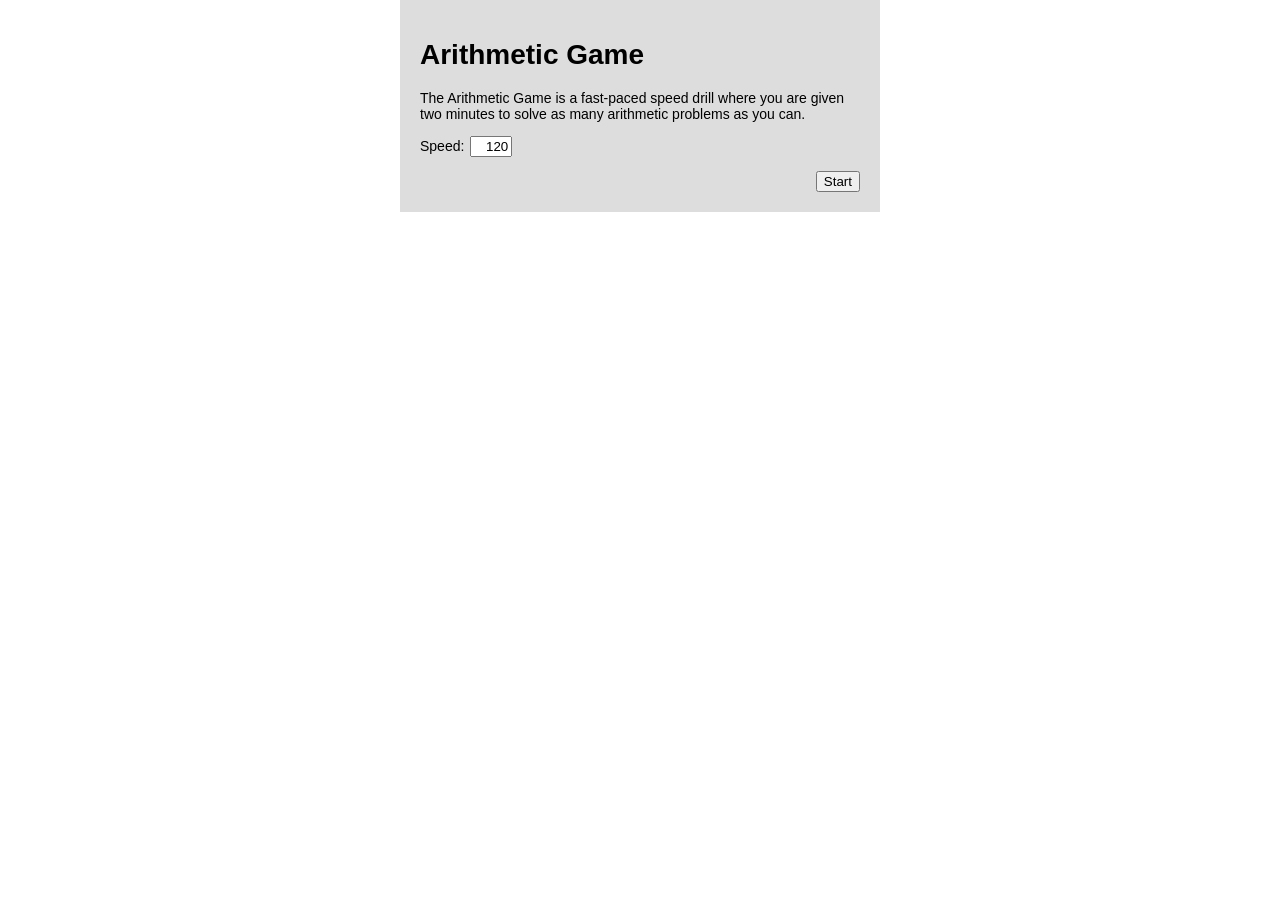
<file: index.html>
<!doctype html>
<html>
  <head>
    <title>Arithmetic Game – Online Speed Drill</title>
    <link href="app.css" rel="stylesheet" />
  </head>
  <body>
    <div id="welcome">
      <h1>Arithmetic Game</h1>
      <p>The Arithmetic Game is a fast-paced speed drill where you are given two
        minutes to solve as many arithmetic problems as you can.</p>
      <form class="game-options">
        <p>
          Speed: <input type="text" name="speed" id="speed" value="120" />
        </p>
        <input type="submit" value="Start" />
      </form>
      <script>
        document.querySelector('.game-options').addEventListener('submit', function(e) {
          e.preventDefault();
          let speed = parseInt(document.querySelector('#speed').value);
          if (!(speed > 0)) {
            speed = 120;
          }
          window.location.href = 'game.html?speed=' + speed;
        });
      </script>
    </div>
  </body>
</html>
</file>
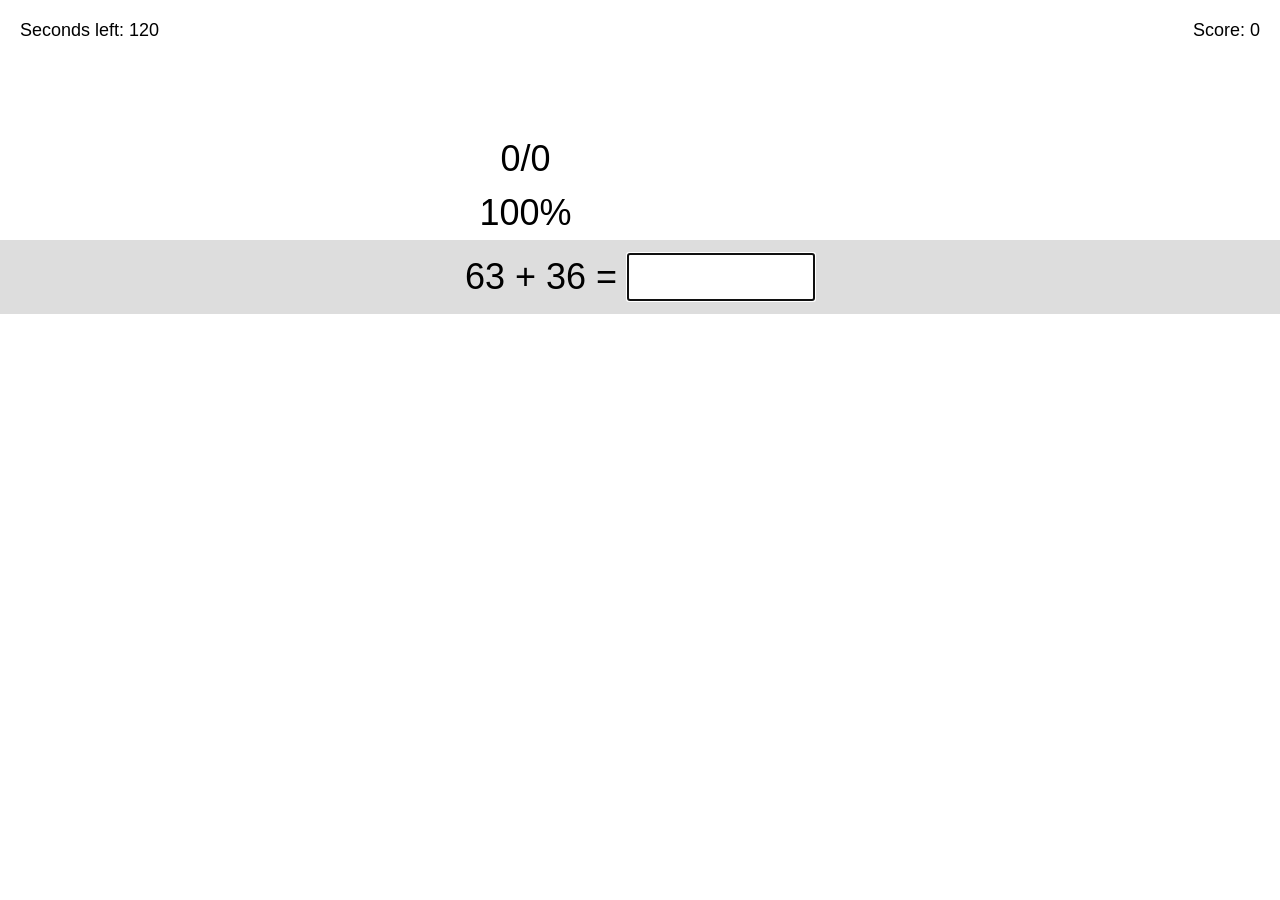
<file: game.html>
<!doctype html>
<html>
  <head>
    <title>Arithmetic Game – Online Speed Drill</title>
    <link href="app.css" rel="stylesheet" />
  </head>
  <body>
    <div id="game">
      <span class="left">Seconds left: 120</span>
      <span class="correct">Score: 0</span>
      <span class="accuracy">
        <span class="fraction">0/0</span>
        <span class="percent">100%</span>
      </span>
      <div class="banner">
        <div class="start">
          <span class="problem"></span>
          =
          <input class="answer" />
        </div>
        <div class="end">
          <p class="correct">Score: 0</p>
          <p>
            <a id="retry" href="game.html">Try again</a>
            or <a href="index.html">change settings</a>.
          </p>
        </div>
      </div>
    </div>
    <script>
      let speed = parseInt(new URLSearchParams(location.search).get('speed'));
      if (!(speed > 0)) {
        speed = 120;
      }
      history.replaceState(null, '', 'game.html?speed=' + speed);

      let duration = 120;
      let timeLimit = duration * 1000 / speed;
      let score = 0;
      let inTime = 0;
      let timeLeft = duration;
      let correctAnswer;
      let problemStart;
      let lateTimer;
      let countdownTimer;

      let problemEl = document.querySelector('.problem');
      let answerEl = document.querySelector('.answer');
      let leftEl = document.querySelector('span.left');
      let scoreEl = document.querySelector('span.correct');
      let accuracyEl = document.querySelector('span.accuracy');
      let fractionEl = document.querySelector('span.fraction');
      let percentEl = document.querySelector('span.percent');
      let startDiv = document.querySelector('.start');
      let endDiv = document.querySelector('.end');
      let endScore = document.querySelector('.end p.correct');
      let banner = document.querySelector('.banner');
      let retryEl = document.querySelector('#retry');

      retryEl.href = 'game.html?speed=' + speed;

      function rand(min, max) {
        return Math.floor(Math.random() * (max - min + 1)) + min;
      }

      function alignAccuracy() {
        if (problemEl.offsetWidth === 0) {
          return;
        }
        accuracyEl.style.left = problemEl.offsetLeft + problemEl.offsetWidth / 2 + 'px';
      }

      function updateAccuracy() {
        const percent = score === 0 ? 100 : Math.round(inTime * 100 / score);
        fractionEl.textContent = inTime + '/' + score;
        percentEl.textContent = percent + '%';
      }

      function markLate() {
        answerEl.style.backgroundColor = '#cccccc';
      }

      function newProblem() {
        const operation = rand(0, 3);
        let problemText;
        if (operation === 0) {
          const a = rand(2, 100);
          const b = rand(2, 100);
          problemText = a + ' + ' + b;
          correctAnswer = a + b;
        } else if (operation === 1) {
          const a = rand(2, 100);
          const b = rand(2, 100);
          problemText = a + b + ' − ' + b;
          correctAnswer = a;
        } else if (operation === 2) {
          const a = rand(2, 12);
          const b = rand(2, 100);
          problemText = a + ' × ' + b;
          correctAnswer = a * b;
        } else {
          const a = rand(2, 12);
          const b = rand(2, 100);
          problemText = a * b + ' ÷ ' + a;
          correctAnswer = b;
        }
        problemEl.textContent = problemText;
        alignAccuracy();
        answerEl.value = '';
        answerEl.focus();
        answerEl.style.backgroundColor = '';
        clearTimeout(lateTimer);
        lateTimer = setTimeout(markLate, timeLimit + 1);
        problemStart = Date.now();
      }

      function endGame() {
        clearTimeout(lateTimer);
        clearInterval(countdownTimer);
        startDiv.style.display = 'none';
        endDiv.style.display = 'block';
        banner.classList.add('wide');
        endScore.textContent = 'Score: ' + score;
      }

      function updateCountdown() {
        timeLeft--;
        leftEl.textContent = 'Seconds left: ' + timeLeft;
        if (timeLeft <= 0) {
          endGame();
        }
      }

      answerEl.addEventListener('input', function() {
        if (parseInt(answerEl.value) === correctAnswer) {
          score++;
          if (Date.now() - problemStart <= timeLimit) {
            inTime++;
          }
          scoreEl.textContent = 'Score: ' + score;
          updateAccuracy();
          newProblem();
        }
      });

      window.addEventListener('resize', alignAccuracy);

      leftEl.textContent = 'Seconds left: ' + timeLeft;
      updateAccuracy();
      newProblem();
      countdownTimer = setInterval(updateCountdown, 1000);
    </script>
  </body>
</html>
</file>
<file: app.css>
html {
  margin: 0;
  padding: 0;
}

body {
  font:
    14px 'Helvetica Neue',
    Arial,
    Helvetica,
    sans-serif;
  margin: 0;
  padding: 0;
}

a:link,
a:visited,
a:hover,
a:active {
  color: #0044cc;
}

#welcome {
  width: 440px;
  padding: 20px;
  margin: 0 auto;
  background-color: #dddddd;
  overflow: hidden;
  zoom: 1;
}
#welcome input[type='text'] {
  text-align: right;
  width: 34px;
  margin: 0 2px;
}
#welcome input[type='submit'] {
  float: right;
}

#game {
  min-height: 300px;
}
#game span.left,
#game span.correct {
  font-size: 18px;
  position: absolute;
  top: 20px;
}
#game span.left {
  left: 20px;
}
#game span.correct {
  right: 20px;
}
#game span.accuracy {
  position: absolute;
  top: 132px;
  transform: translateX(-50%);
  text-align: center;
  font-size: 36px;
  line-height: 54px;
}
#game span.accuracy span {
  display: block;
}
#game .banner {
  text-align: center;
  margin-top: 240px;
  padding: 10px 0;
  line-height: 54px;
  font-size: 36px;
  background-color: #dddddd;
}
#game .banner .end {
  display: none;
}
#game .banner p {
  font-size: 14px;
  line-height: 24px;
  margin: 0;
}
#game .banner p.correct {
  font-size: 36px;
  line-height: 56px;
}
#game .banner.wide {
  height: auto;
}
#game .banner input {
  font-size: 36px;
  font-family: inherit;
  width: 180px;
}

dd {
  margin-bottom: 0.5em;
}

table th {
  text-align: left;
}
</file>
